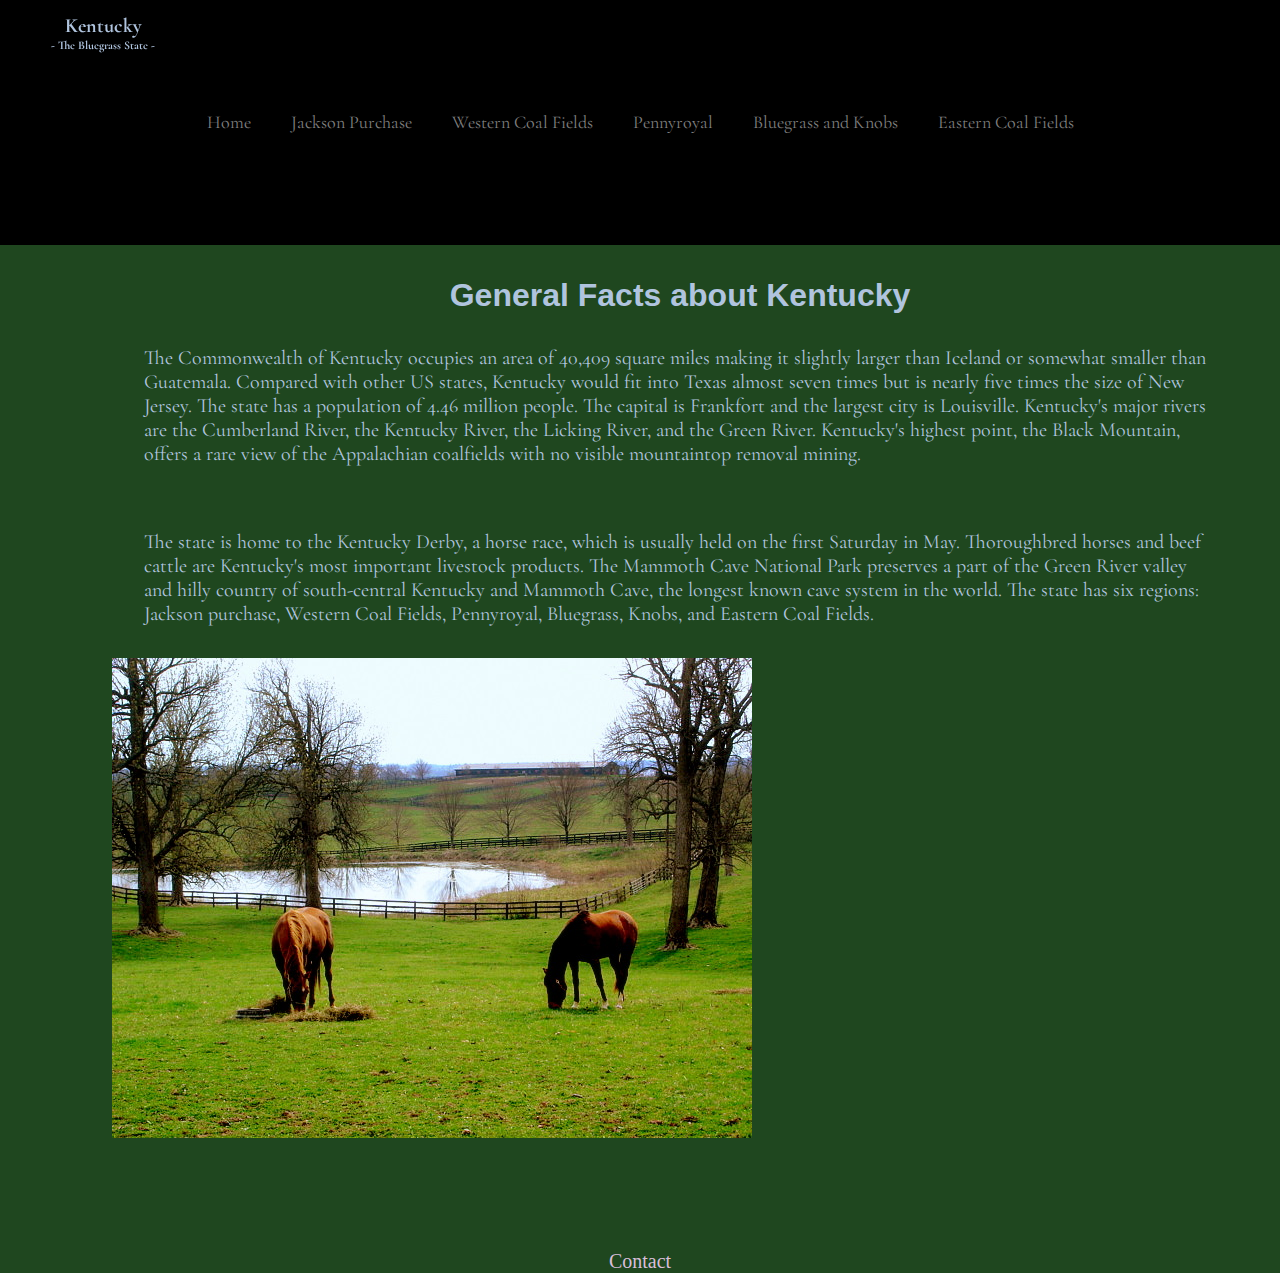
<file: index.html>
<!DOCTYPE HTML> 
<html lang="en">

<head> 
	<title>Kentucky</title>
	<meta charset="UTF-8">
	<meta name="viewport" content="width-device-width, initial-scale=1.0">
	<link rel="stylesheet" href="css/styles.css">
	<link rel="preconnect" href="https://fonts.googleapis.com">
	<link rel="preconnect" href="https://fonts.gstatic.com" crossorigin>
	<link href="https://fonts.googleapis.com/css2?family=Cormorant+Garamond:ital,wght@0,400;0,700;1,400&display=swap" rel="stylesheet">
</head> 

<body>

	<header>
		<h1>Kentucky</h1>
		<h3> - The Bluegrass State - </h3>
		
		
	</header>

	<nav>
		<ul>
			<li><a href="index.html">Home</a> </li>
			<li><a href="jacksonpurchase.html">Jackson Purchase</a> </li>
			<li><a href="westerncoalfields.html">Western Coal Fields</a> </li> 
			<li><a href="pennyroyal.html">Pennyroyal</a> </li>
			<li><a href="bluegrassknobs.html">Bluegrass and Knobs</a> </li>
			<li><a href="easterncoalfields.html">Eastern Coal Fields</a> </li>
		</ul>
		
	</nav>
<main>
	
	<h1> General Facts about Kentucky </h1>
	
	<p>	The Commonwealth of Kentucky occupies an area of 40,409 square miles making it slightly larger than Iceland or somewhat smaller than Guatemala.
Compared with other US states, Kentucky would fit into Texas almost seven times but is nearly five times the size of New Jersey. 
The state has a population of 4.46 million people. The capital is Frankfort and the largest city is Louisville. Kentucky's major rivers are the 
Cumberland River, the Kentucky River, the Licking River, and the Green River. Kentucky's highest point, the Black Mountain, offers a rare view 
of the Appalachian coalfields with no visible mountaintop removal mining.</p>

	<p>	The state is home to the Kentucky Derby, a horse race, which is usually held on the first Saturday in May.	Thoroughbred horses and beef 
	cattle are Kentucky's most important livestock products. The Mammoth Cave National Park preserves a part of the Green River valley and hilly 
	country of south-central Kentucky and Mammoth Cave, the longest known cave system in the world. The state has six regions: Jackson purchase, Western Coal Fields, 
	Pennyroyal, Bluegrass, Knobs, and Eastern Coal Fields.</p> 
	<img src="images/horses.jpg" alt="a field with horses grazing.">
	
	
	
</main>
<footer>
	
    <a href="mailto:sjohnson0437@kctcs.edu">Contact</a>
	
</footer>

</body>

</html>
</file>
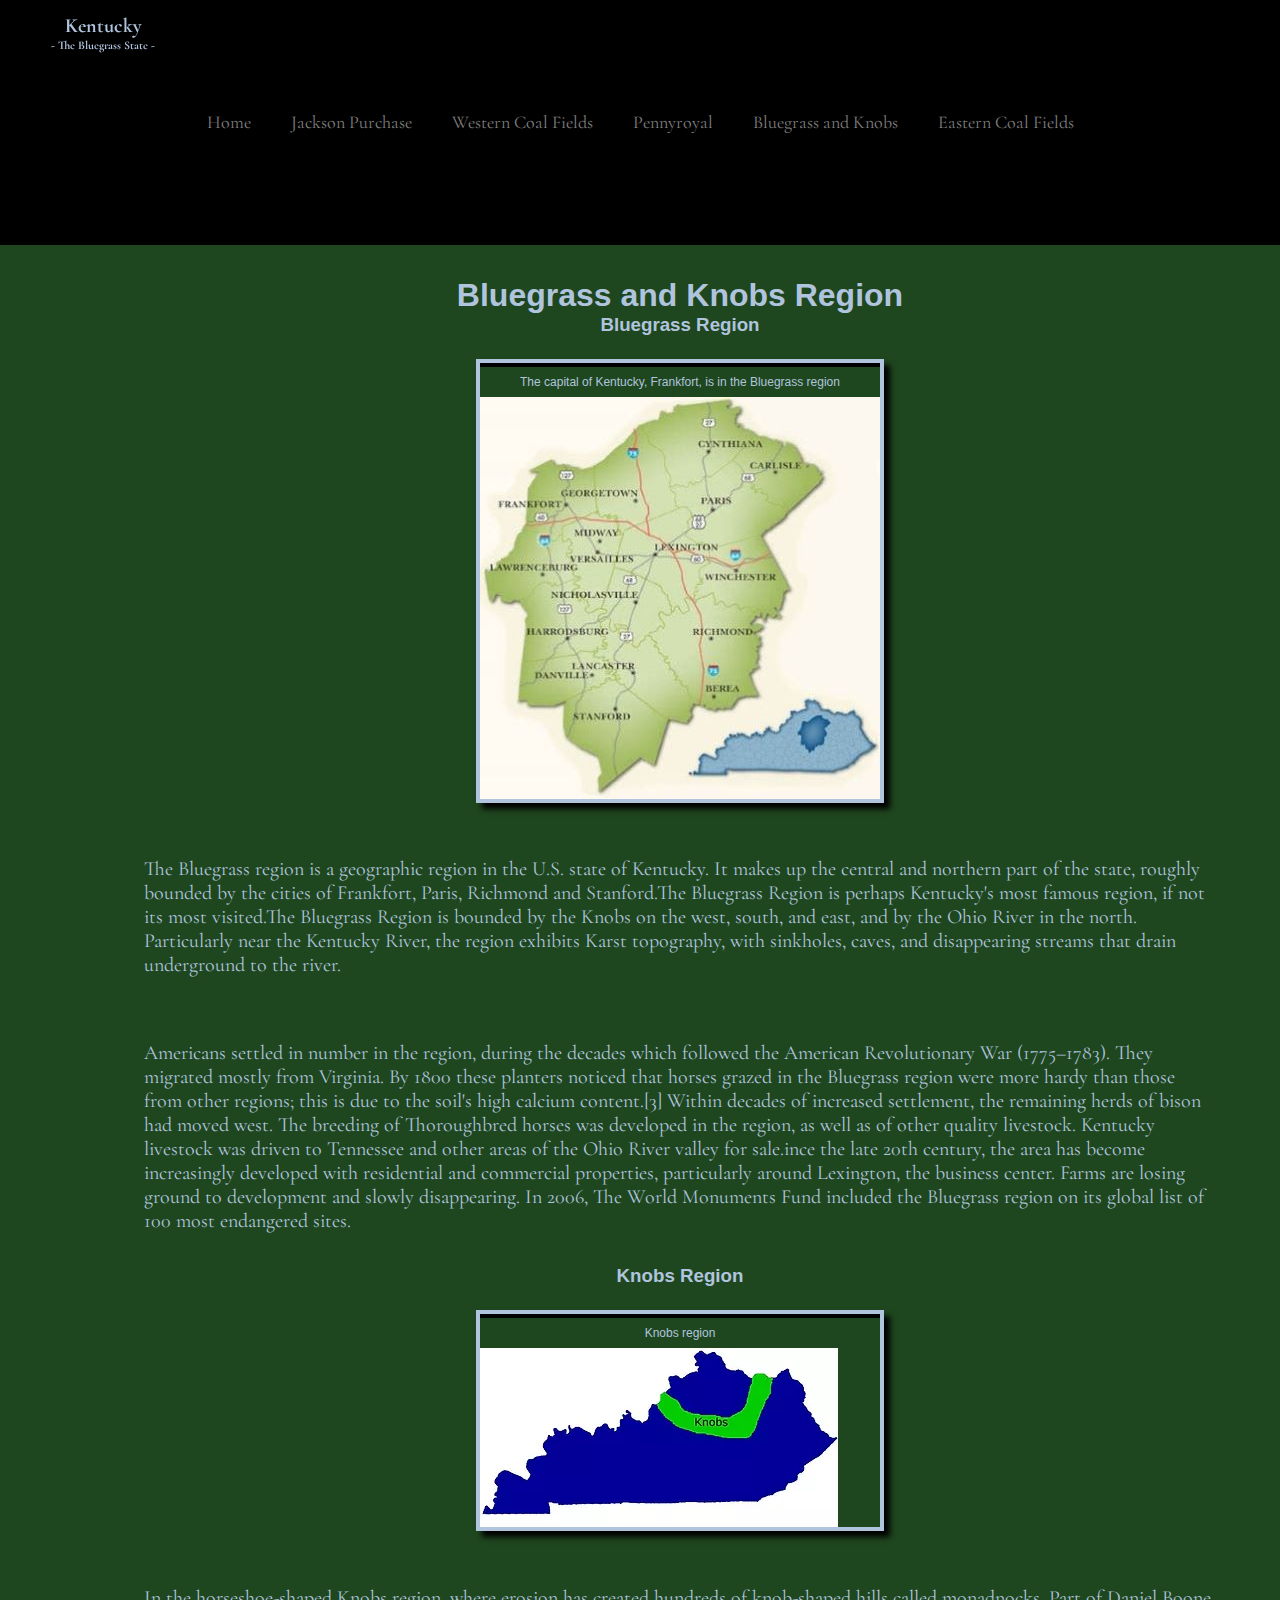
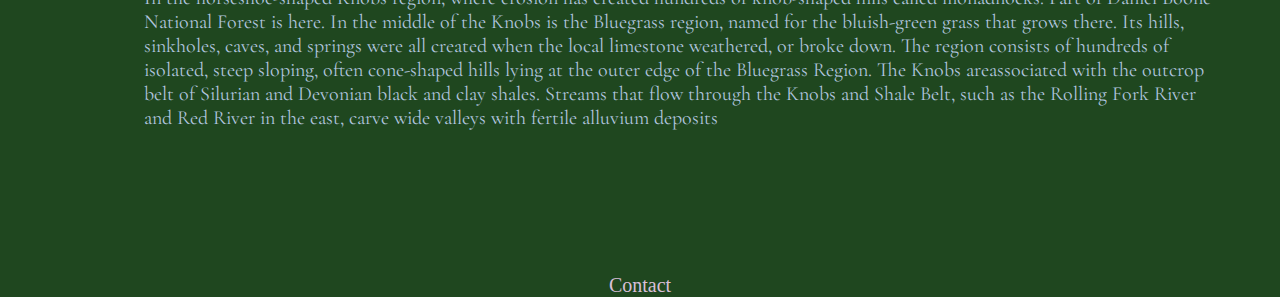
<file: bluegrassknobs.html>
<!DOCTYPE HTML> 
<html lang="en">

<head> 
	<title>Kentucky</title>
	<meta charset="UTF-8">
	<meta name="viewport" content="width-device-width, initial-scale=1.0">
	<link rel="stylesheet" href="css/styles.css">
	<link rel="preconnect" href="https://fonts.googleapis.com">
	<link rel="preconnect" href="https://fonts.gstatic.com" crossorigin>
	<link href="https://fonts.googleapis.com/css2?family=Cormorant+Garamond:ital,wght@0,400;0,700;1,400&display=swap" rel="stylesheet">
</head> 

<body>

	<header>
		<h1>Kentucky</h1>
		<h3> - The Bluegrass State - </h3>
		
	</header>

	<nav>
		<ul>
			<li><a href="index.html">Home</a> </li>
			<li><a href="jacksonpurchase.html">Jackson Purchase</a> </li>
			<li><a href="westerncoalfields.html">Western Coal Fields</a> </li> 
			<li><a href="pennyroyal.html">Pennyroyal</a> </li>
			<li><a href="bluegrassknobs.html">Bluegrass and Knobs</a> </li>
			<li><a href="easterncoalfields.html">Eastern Coal Fields</a> </li>
		</ul>
		
	</nav>
<main>
	<h1>Bluegrass and Knobs Region</h1>
	<h3>Bluegrass Region</h3>
	<figure><figcaption>The capital of Kentucky, Frankfort, is in the Bluegrass region</figcaption>
	<img src="images/bluegrass.jpg" alt="cities and towns within the bluegrass region">
	</figure>
	<p>The Bluegrass region is a geographic region in the U.S. state of Kentucky. It makes up the central and northern part of the state, roughly bounded by the cities of Frankfort, Paris, Richmond and Stanford.The Bluegrass Region is perhaps Kentucky's most famous region, if not its most visited.The Bluegrass Region is bounded by the Knobs on the west, south, and east, and by the Ohio River in the north. Particularly near the Kentucky River, the region exhibits Karst topography, with sinkholes, caves, and disappearing streams that drain underground to the river. </p>
	<p>Americans settled in number in the region, during the decades which followed the American Revolutionary War (1775–1783). They migrated mostly from Virginia. By 1800 these planters noticed that horses grazed in the Bluegrass region were more hardy than those from other regions; this is due to the soil's high calcium content.[3] Within decades of increased settlement, the remaining herds of bison had moved west. The breeding of Thoroughbred horses was developed in the region, as well as of other quality livestock. Kentucky livestock was driven to Tennessee and other areas of the Ohio River valley for sale.ince the late 20th century, the area has become increasingly developed with residential and commercial properties, particularly around Lexington, the business center. Farms are losing ground to development and slowly disappearing. In 2006, The World Monuments Fund included the Bluegrass region on its global list of 100 most endangered sites.</p>
	<h3>Knobs Region</h3>
	<figure><figcaption>Knobs region</figcaption>
	<img src="images/knobs.jpg" alt="Knobs region">
	</figure>
	<p>In the horseshoe-shaped Knobs region, where erosion has created hundreds of knob-shaped hills called monadnocks. 
	Part of Daniel Boone National Forest is here. In the middle of the Knobs is the Bluegrass region, named for the 
	bluish-green grass that grows there. Its hills, sinkholes, caves, and springs were all created when the local 
	limestone weathered, or broke down. The region consists of hundreds of isolated, steep sloping, often cone-shaped hills lying at the outer edge of the Bluegrass Region. The Knobs areassociated with the outcrop belt of Silurian and Devonian black and clay shales. Streams that flow through the Knobs and Shale Belt, such as the Rolling
	Fork River and Red River in the east, carve wide valleys with fertile alluvium deposits</p> 
	
	
</main>
<footer>
	
    <p><a href="mailto:sjohnson0437@kctcs.edu">Contact</a></p> 
</footer>

</body>

</html>
</file>
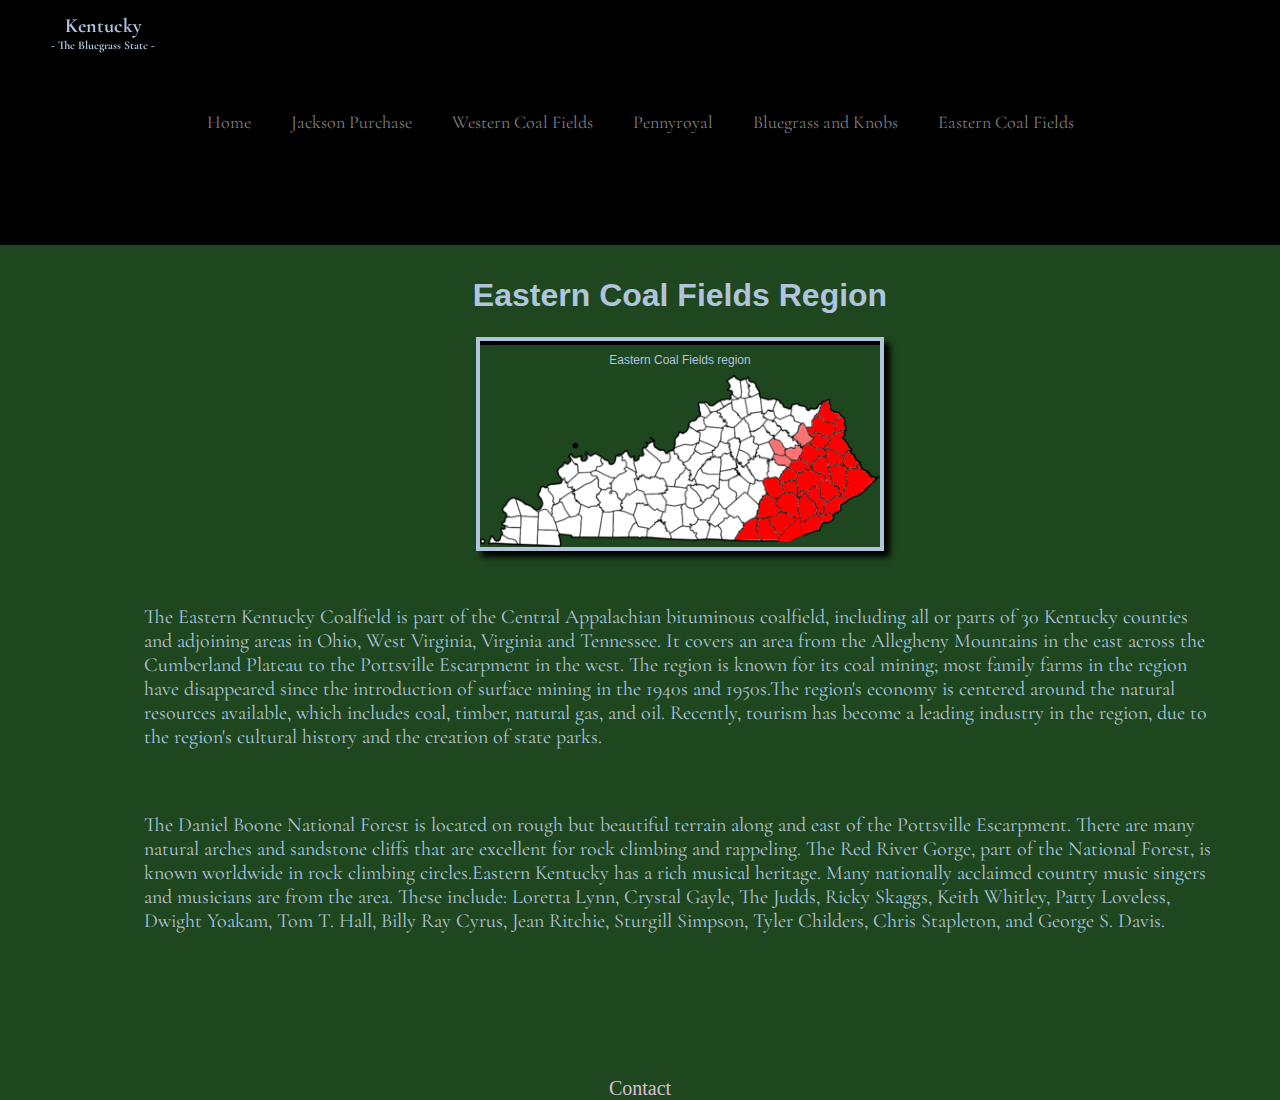
<file: easterncoalfields.html>
<!DOCTYPE HTML> 
<html lang="en">

<head> 
	<title>Kentucky</title>
	<meta charset="UTF-8">
	<meta name="viewport" content="width-device-width, initial-scale=1.0">
	<link rel="stylesheet" href="css/styles.css">
	<link rel="preconnect" href="https://fonts.googleapis.com">
	<link rel="preconnect" href="https://fonts.gstatic.com" crossorigin>
	<link href="https://fonts.googleapis.com/css2?family=Cormorant+Garamond:ital,wght@0,400;0,700;1,400&display=swap" rel="stylesheet">
</head> 

<body>

	<header>
		<h1>Kentucky</h1>
		<h3> - The Bluegrass State - </h3>
		
	</header>

	<nav>
		<ul>
			<li><a href="index.html">Home</a> </li>
			<li><a href="jacksonpurchase.html">Jackson Purchase</a> </li>
			<li><a href="westerncoalfields.html">Western Coal Fields</a> </li> 
			<li><a href="pennyroyal.html">Pennyroyal</a> </li>
			<li><a href="bluegrassknobs.html">Bluegrass and Knobs</a> </li>
			<li><a href="easterncoalfields.html">Eastern Coal Fields</a> </li>
		</ul>
		
	</nav>
<main>
	<h1>Eastern Coal Fields Region</h1>
	<figure><figcaption>Eastern Coal Fields region</figcaption>
	<img src="images/eastern.png" alt="Eastern Coal Fields region">
	</figure>
	<p>The Eastern Kentucky Coalfield is part of the Central Appalachian bituminous coalfield, including all or parts of 30 Kentucky 
	counties and adjoining areas in Ohio, West Virginia, Virginia and Tennessee. It covers an area from the Allegheny Mountains in 
	the east across the Cumberland Plateau to the Pottsville Escarpment in the west. The region is known for its coal mining; most 
	family farms in the region have disappeared since the introduction of surface mining in the 1940s and 1950s.The region's economy 
	is centered around the natural resources available, which includes coal, timber, natural gas, and oil. Recently, tourism has 
	become a leading industry in the region, due to the region's cultural history and the creation of state parks.</p>
	<p>The Daniel Boone National Forest is located on rough but beautiful terrain along and east of the Pottsville Escarpment. There 
	are many natural arches and sandstone cliffs that are excellent for rock climbing and rappeling. The Red River Gorge, part of the 
	National Forest, is known worldwide in rock climbing circles.Eastern Kentucky has a rich musical heritage. Many nationally 
	acclaimed country music singers and musicians are from the area. These include: Loretta Lynn, Crystal Gayle, The Judds, Ricky Skaggs, 
	Keith Whitley, Patty Loveless, Dwight Yoakam, Tom T. Hall, Billy Ray Cyrus, Jean Ritchie, Sturgill Simpson, Tyler Childers, 
	Chris Stapleton, and George S. Davis.</p> 
	
	
</main>
<footer>
	
    <p><a href="mailto:sjohnson0437@kctcs.edu">Contact</a></p> 
</footer>

</body>

</html>
</file>
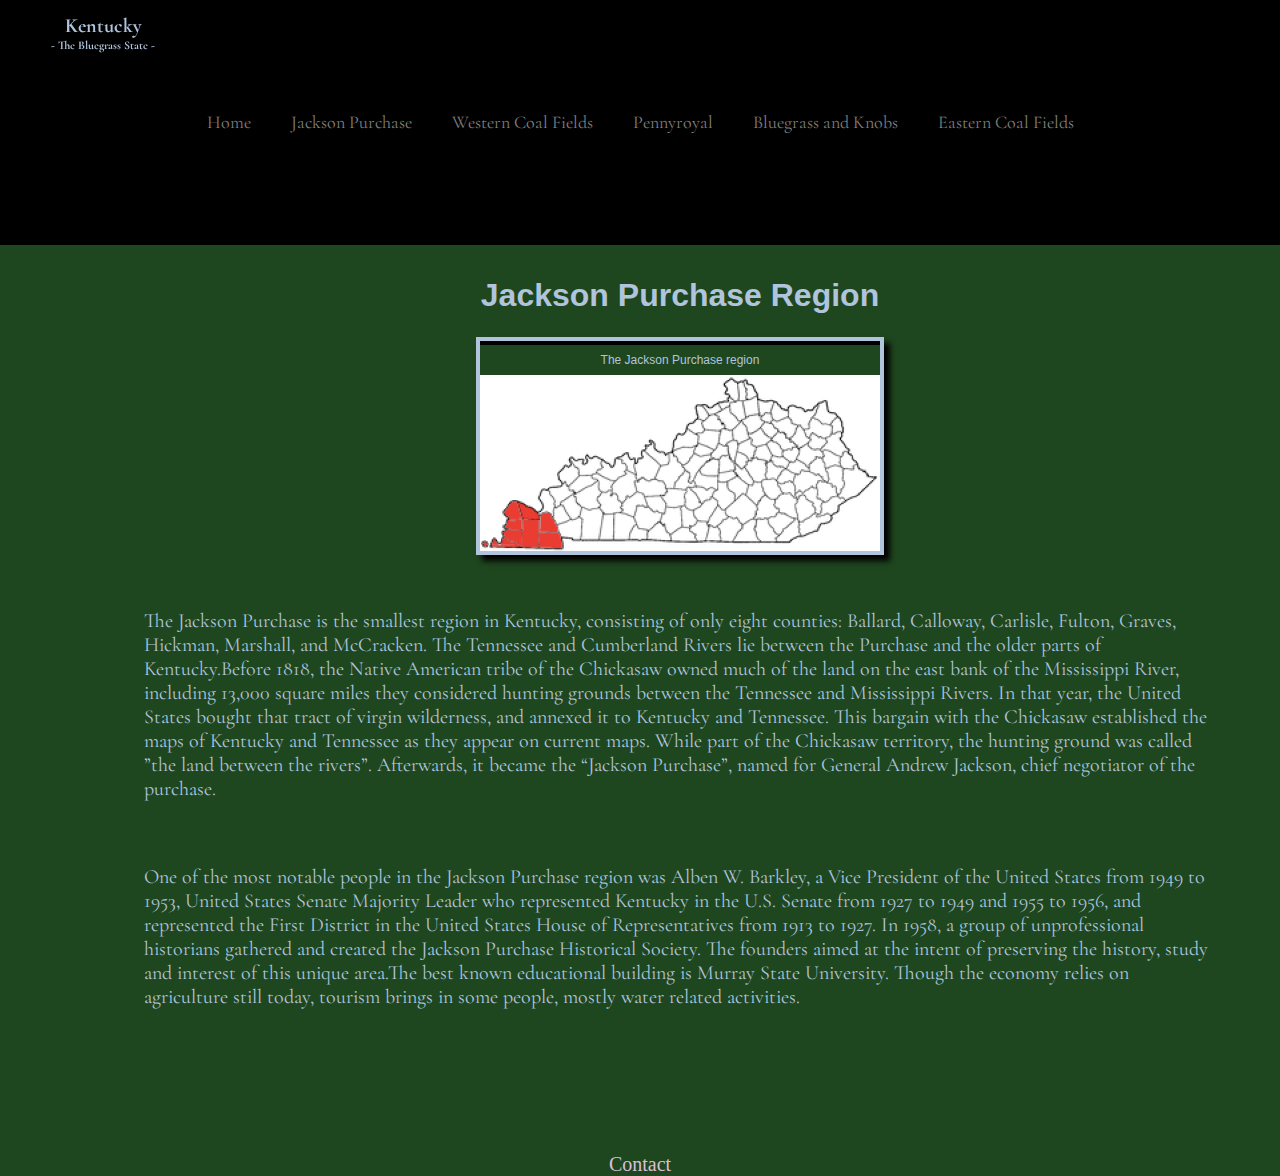
<file: jacksonpurchase.html>
<!DOCTYPE HTML> 
<html lang="en">

<head> 
	<title>Kentucky</title>
	<meta charset="UTF-8">
	<meta name="viewport" content="width-device-width, initial-scale=1.0">
	<link rel="stylesheet" href="css/styles.css">
	<link rel="preconnect" href="https://fonts.googleapis.com">
	<link rel="preconnect" href="https://fonts.gstatic.com" crossorigin>
	<link href="https://fonts.googleapis.com/css2?family=Cormorant+Garamond:ital,wght@0,400;0,700;1,400&display=swap" rel="stylesheet">
</head> 

<body>

	<header>
		<h1>Kentucky</h1>
		<h3> - The Bluegrass State - </h3>
		
	</header>

	<nav>
		<ul>
			<li><a href="index.html">Home</a> </li>
			<li><a href="jacksonpurchase.html">Jackson Purchase</a> </li>
			<li><a href="westerncoalfields.html">Western Coal Fields</a> </li> 
			<li><a href="pennyroyal.html">Pennyroyal</a> </li>
			<li><a href="bluegrassknobs.html">Bluegrass and Knobs</a> </li>
			<li><a href="easterncoalfields.html">Eastern Coal Fields</a> </li>
		</ul>
		
	</nav>
<main>
	<h1>Jackson Purchase Region</h1>
	<figure><figcaption>The Jackson Purchase region</figcaption>
	<img src="images/jackson.png" alt="The Jackson Purchase region">
	</figure>
	<p>The Jackson Purchase is the smallest region in Kentucky, consisting of only eight counties: Ballard, Calloway, Carlisle, Fulton, Graves, Hickman, Marshall, and McCracken. The Tennessee and Cumberland Rivers lie between the Purchase and the older parts of Kentucky.Before 1818, the Native American tribe of the Chickasaw owned much of the land on the east bank of the Mississippi River, including 13,000 square miles they considered hunting grounds between the Tennessee and Mississippi Rivers. In that year, the United States bought that tract of virgin wilderness, and annexed it to Kentucky and Tennessee. This bargain with the Chickasaw established the maps of Kentucky and Tennessee as they appear on current maps. While part of the Chickasaw territory, the hunting ground was called ”the land between the rivers”. Afterwards, it became the “Jackson Purchase”, named for General Andrew Jackson, chief negotiator of the purchase.</p> 
	<p>One of the most notable people in the Jackson Purchase region was Alben W. Barkley, a Vice President of the United States from 1949 to 1953, United States Senate Majority Leader who represented Kentucky in the U.S. Senate from 1927 to 1949 and 1955 to 1956, and represented the First District in the United States House of Representatives from 1913 to 1927. In 1958, a group of unprofessional historians gathered and created the Jackson Purchase Historical Society. The founders aimed at the intent of preserving the history, study and interest of this unique area.The best known educational building is Murray State University. Though the economy relies on agriculture still today, tourism brings in some people, mostly water related activities.</p>
	
	
</main>
<footer>
	
    <p><a href="mailto:sjohnson0437@kctcs.edu">Contact</a></p> 
</footer>

</body>

</html>
</file>
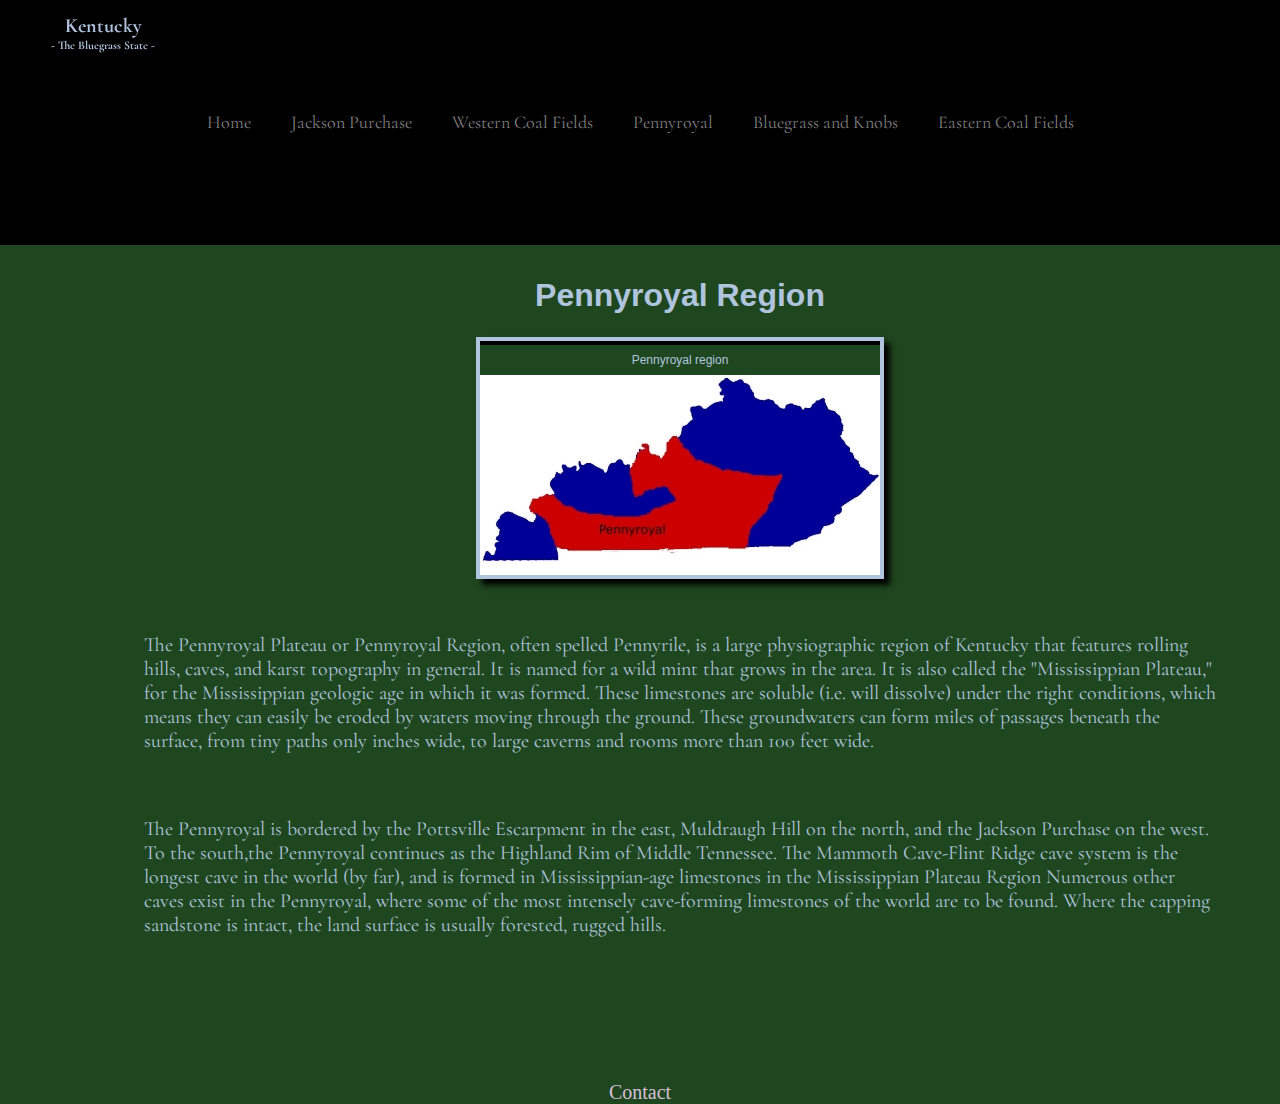
<file: pennyroyal.html>
<!DOCTYPE HTML> 
<html lang="en">

<head> 
	<title>Kentucky</title>
	<meta charset="UTF-8">
	<meta name="viewport" content="width-device-width, initial-scale=1.0">
	<link rel="stylesheet" href="css/styles.css">
	<link rel="preconnect" href="https://fonts.googleapis.com">
	<link rel="preconnect" href="https://fonts.gstatic.com" crossorigin>
	<link href="https://fonts.googleapis.com/css2?family=Cormorant+Garamond:ital,wght@0,400;0,700;1,400&display=swap" rel="stylesheet">
</head> 

<body>

	<header>
		<h1>Kentucky</h1>
		<h3> - The Bluegrass State - </h3>
		
	</header>

	<nav>
		<ul>
			<li><a href="index.html">Home</a> </li>
			<li><a href="jacksonpurchase.html">Jackson Purchase</a> </li>
			<li><a href="westerncoalfields.html">Western Coal Fields</a> </li> 
			<li><a href="pennyroyal.html">Pennyroyal</a> </li>
			<li><a href="bluegrassknobs.html">Bluegrass and Knobs</a> </li>
			<li><a href="easterncoalfields.html">Eastern Coal Fields</a> </li>
		</ul>
		
	</nav>
<main>
	<h1>Pennyroyal Region</h1>
	<figure><figcaption>Pennyroyal region</figcaption>
	<img src="images/penny.jpeg" alt="pennyroyal region">
	</figure>
	<p>The Pennyroyal Plateau or Pennyroyal Region, often spelled Pennyrile, 
	is a large physiographic region of Kentucky that features rolling hills, 
	caves, and karst topography in general. It is named for a wild mint that 
	grows in the area. It is also called the "Mississippian Plateau," for 
	the Mississippian geologic age in which it was formed. These limestones 
	are soluble (i.e. will dissolve) under the right conditions, which means 
	they can easily be eroded by waters moving through the ground. These 
	groundwaters can form miles of passages beneath the surface, from tiny 
	paths only inches wide, to large caverns and rooms more than 100 feet 
	wide.</p>
	<p>The Pennyroyal is bordered by the Pottsville Escarpment in the east,  
	Muldraugh Hill on the north, and the Jackson Purchase on the west. To the 
	south,the Pennyroyal continues as the Highland Rim of Middle Tennessee.
	The Mammoth Cave-Flint Ridge cave system is the longest cave in the
	world (by far), and is formed in Mississippian-age limestones in the 
	Mississippian Plateau Region	
	Numerous other caves exist in the Pennyroyal, where some of the most 
	intensely cave-forming limestones of the world are to be found. Where the 
	capping sandstone is intact, the land surface is usually forested, rugged hills.</p> 
	
	
</main>
<footer>
	
    <p><a href="mailto:sjohnson0437@kctcs.edu">Contact</a></p> 
</footer>

</body>

</html>
</file>
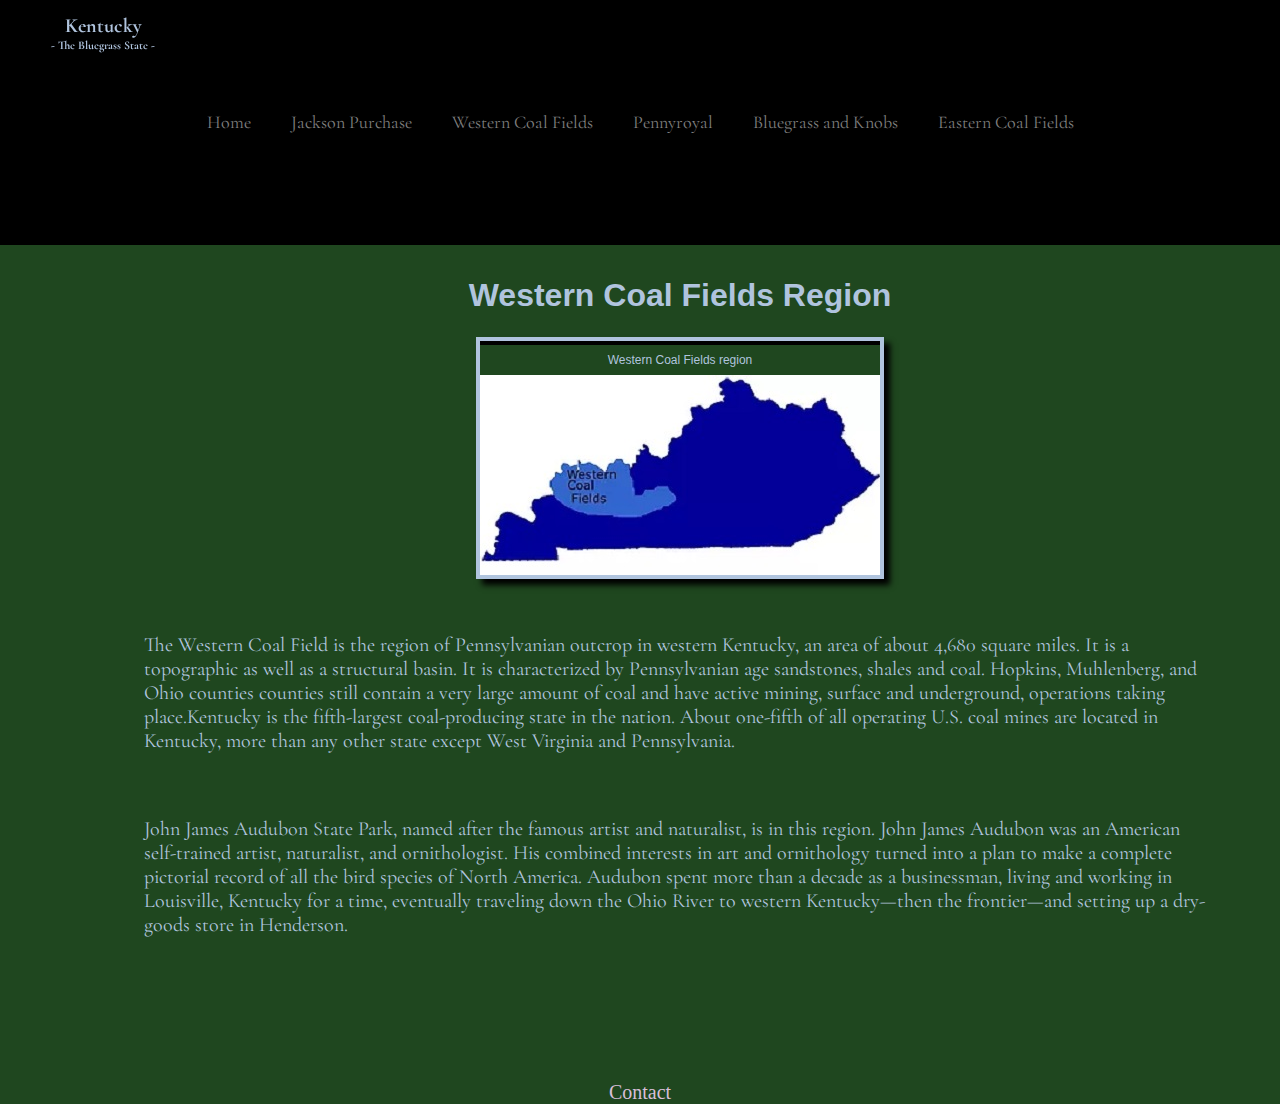
<file: westerncoalfields.html>
<!DOCTYPE HTML> 
<html lang="en">

<head> 
	<title>Kentucky</title>
	<meta charset="UTF-8">
	<meta name="viewport" content="width-device-width, initial-scale=1.0">
	<link rel="stylesheet" href="css/styles.css">
	<link rel="preconnect" href="https://fonts.googleapis.com">
	<link rel="preconnect" href="https://fonts.gstatic.com" crossorigin>
	<link href="https://fonts.googleapis.com/css2?family=Cormorant+Garamond:ital,wght@0,400;0,700;1,400&display=swap" rel="stylesheet">
</head> 

<body>

	<header>
		<h1>Kentucky</h1>
		<h3> - The Bluegrass State - </h3>
		
	</header>

	<nav>
		<ul>
			<li><a href="index.html">Home</a> </li>
			<li><a href="jacksonpurchase.html">Jackson Purchase</a> </li>
			<li><a href="westerncoalfields.html">Western Coal Fields</a> </li> 
			<li><a href="pennyroyal.html">Pennyroyal</a> </li>
			<li><a href="bluegrassknobs.html">Bluegrass and Knobs</a> </li>
			<li><a href="easterncoalfields.html">Eastern Coal Fields</a> </li>
		</ul>
		
	</nav>
<main>
	<h1>Western Coal Fields Region</h1>
	
	<figure><figcaption>Western Coal Fields region</figcaption>
	<img src="images/western.jpg" alt="Western Coal Fields region">
	</figure>
	<p>The Western Coal Field is the region of Pennsylvanian outcrop in western Kentucky, an area of about 4,680 square miles. It is a
	topographic as well as a structural basin. It is characterized by Pennsylvanian age sandstones, shales and coal. Hopkins, 
	Muhlenberg, and Ohio counties counties still contain a very large amount of coal and have active mining, surface and underground, 
	operations taking place.Kentucky is the fifth-largest coal-producing state in the nation. About one-fifth of all operating
U.S. coal mines are located in Kentucky, more than any other state except West Virginia and
Pennsylvania.</p>
	<p>John James Audubon State Park, named after the famous artist and naturalist, is in this region. John James Audubon was an 
	American self-trained artist, naturalist, and ornithologist. His combined interests in art and ornithology turned into a plan 
	to make a complete pictorial record of all the bird species of North America. Audubon spent more than a decade as a businessman, 
	living and working in Louisville, Kentucky for a time, eventually traveling down the Ohio River to western Kentucky—then the 
	frontier—and setting up a dry-goods store in Henderson.</p>
	
	
</main>
<footer>
	
    <p><a href="mailto:sjohnson0437@kctcs.edu">Contact</a></p> 
</footer>

</body>

</html>
</file>
<file: css/styles.css>
/* CSS RESET */
body, header, nav, main, p, footer, img, h1, h3, figure, figcaption, aside {
	margin: 0;
	padding: 0;
	border: 0;
}


/* Style for mobile viewport */


@media screen and (max-width: 600px), print {
.mobile {
	display: block;
	}
.tablet {
	display: none;
	}
.desktop {
	display:none;
	}
	
	/* Style for background */
body {
	background-color: gray !important;
	}



/* Style for images */
img {
	max-width: 100%;
	display: inherit;
	}


/* style for header area */
.mobile h1, .mobile h3 {
	padding: 2%;
	text-align: center;
	}

.mobile h1 {
	font-family: 'Cormorant Garamond', serif;
	margin: 0 0 0 0;
	}

.mobile h3 {
	font-family: 'Roboto', sans-serif;
	}	

}


/* Style for Tablet viewport */

@media screen and (min-width:600px), print {
.tablet {
	display: block;
	}
.mobile {
	display: none;
	}
	
.desktop {
	display:none;
	}

	/* Style for background */
body {
	background-color: white !important;
	}



/* Style for images */
img {
	max-width: 100%;
	display: inherit;
	}


/* style for header area */
.tablet h1, .tablet h3 {
	padding: 2%;
	text-align: center;
	}

.tablet h1 {
	font-family: 'Cormorant Garamond', serif;
	margin: 0 0 0 0;
	}

.tablet h3 {
	font-family: 'Roboto', sans-serif;
	}	

}


/* Style for Desktop viewport */

@media screen and (min-width: 992px), print {
.desktop {
	display: block;
	}
.mobile {
	display: none;
	}
.tablet {
	display: none;
	}
body{
	background-color: #1f471f !important;
	}
.desktop h1, .desktop h3 {
		text-align: center;
		padding: 2%;
	}		

.desktop h1 {
	font-color: #2F4F4F;
	font-family: 'Cormorant Garamond', serif;
	margin: 0 0 0 0;
	}

.desktop h3 {
		font-family: 'Roboto', sans-serif;
	}	
}
/* Style for header */
header {
	margin: 0 5 0 0; 
	border: 0 0 0 0;
	padding-left: 4%;
	padding-right: 4%;
	padding-top: 1.4em;
	padding-bottom: 1.4em;
	font-family: 'Cormorant Garamond', serif;
	font-size: 10px; 
	text-align: center;
	float: left;
	color: lightsteelblue;
	position: -webkit-sticky;
	position: sticky;
	top: 0;
	}
header img {
	margin: 0 auto;
	}
/* Style rules navigation */
nav {
	font-family: 'Cormorant Garamond', serif;
	background-color: black;
	text-align: center;
	float: center;	
	}
nav ul {
    list-style: none;
    margin: 0;
    padding: 8%;
    text-align: center;
	
	}
 
nav li {
    display: inline-block;
    font-size: 1em;
       
	}
 
nav li a {
    
    display: block;
    color: gray;
    text-align: center;
    padding: 0.5em 1em;
    text-decoration: none; 
    font-size: 18px;
    list-style-type: none;
		
	}
 nav li a:hover {
    color: aquamarine;
    background-color: black;
  }
main {
    padding: 2rem;
    margin: 0 0 5em 5em; 
    overflow: auto;
    font-family: 'Roboto', sans-serif;
    color: lightsteelblue;
    clear: left;
    text-align: center;  
    
	}
 
main p {
	padding: 2rem;
    font-size: 1.25em;
    font-family: 'Cormorant Garamond', serif;
    text-align: left;
	display: block;
	

	}

figure {
	border: 4px solid lightsteelblue;
	box-shadow: 6px 6px 6px black;
	max-width: 400px;
	margin: 2% auto;

	}

figcaption {
	
  padding: 2%;
  border-top: 4px solid black;
  font-family: 'Roboto', sans-serif;
  font-size: 12px;
  font-color: #2F4F4F;
	}


/* Style rules for contact */
#contact {
    text-align: center;
	text-decoration: none;
		
	}
 
#contact a {
    color:  thistle;
    text-decoration: none;
    font-weight: bold;
	}

/* Style rules for footer */
footer {
    text-align: center;
    font-size: 0.65em;
    clear: left;  
}
 
footer a {
    color: thistle;
    text-decoration: none;
	text-align: center;
	font-size: 20px;
	}
</file>
